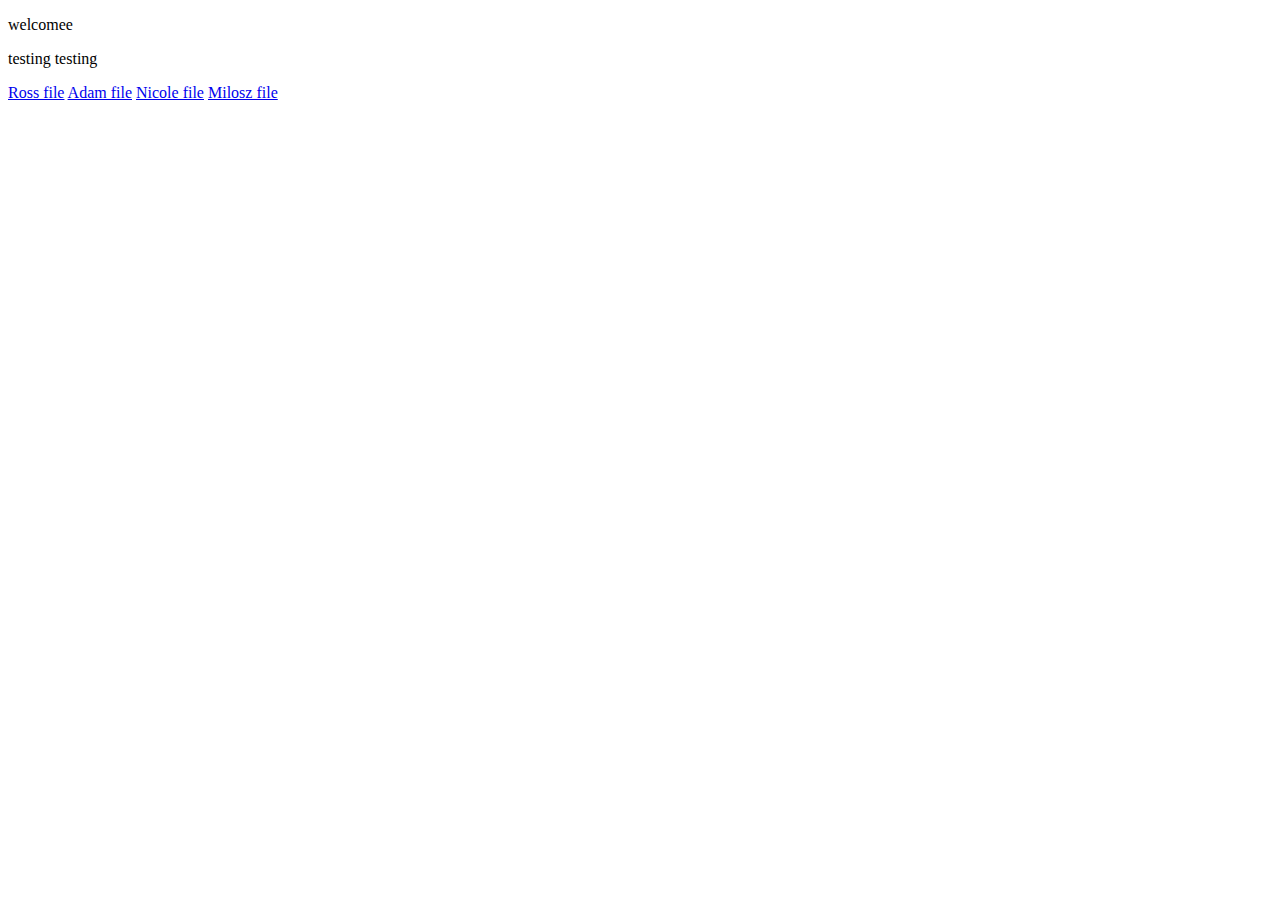
<file: index.html>
<!doctype html>
<html>
<head>
<meta charset="utf-8">
<title></title>
</head>

<body>
	<p>welcomee</p>
	<p>testing testing</p>
	<a href="https://rossmci.github.io/GroupUploadTest/Ross-AboutMe.html">Ross file</a>
	<a href="https://rossmci.github.io/GroupUploadTest/AboutMe.html">Adam file</a>
	<a href="https://rossmci.github.io/GroupUploadTest/aboutNicole.html"> Nicole file</a>
	<a href="https://rossmci.github.io/GroupUploadTest/ index.html"> Milosz file</a>
	
	
</body>
</html>
</file>
